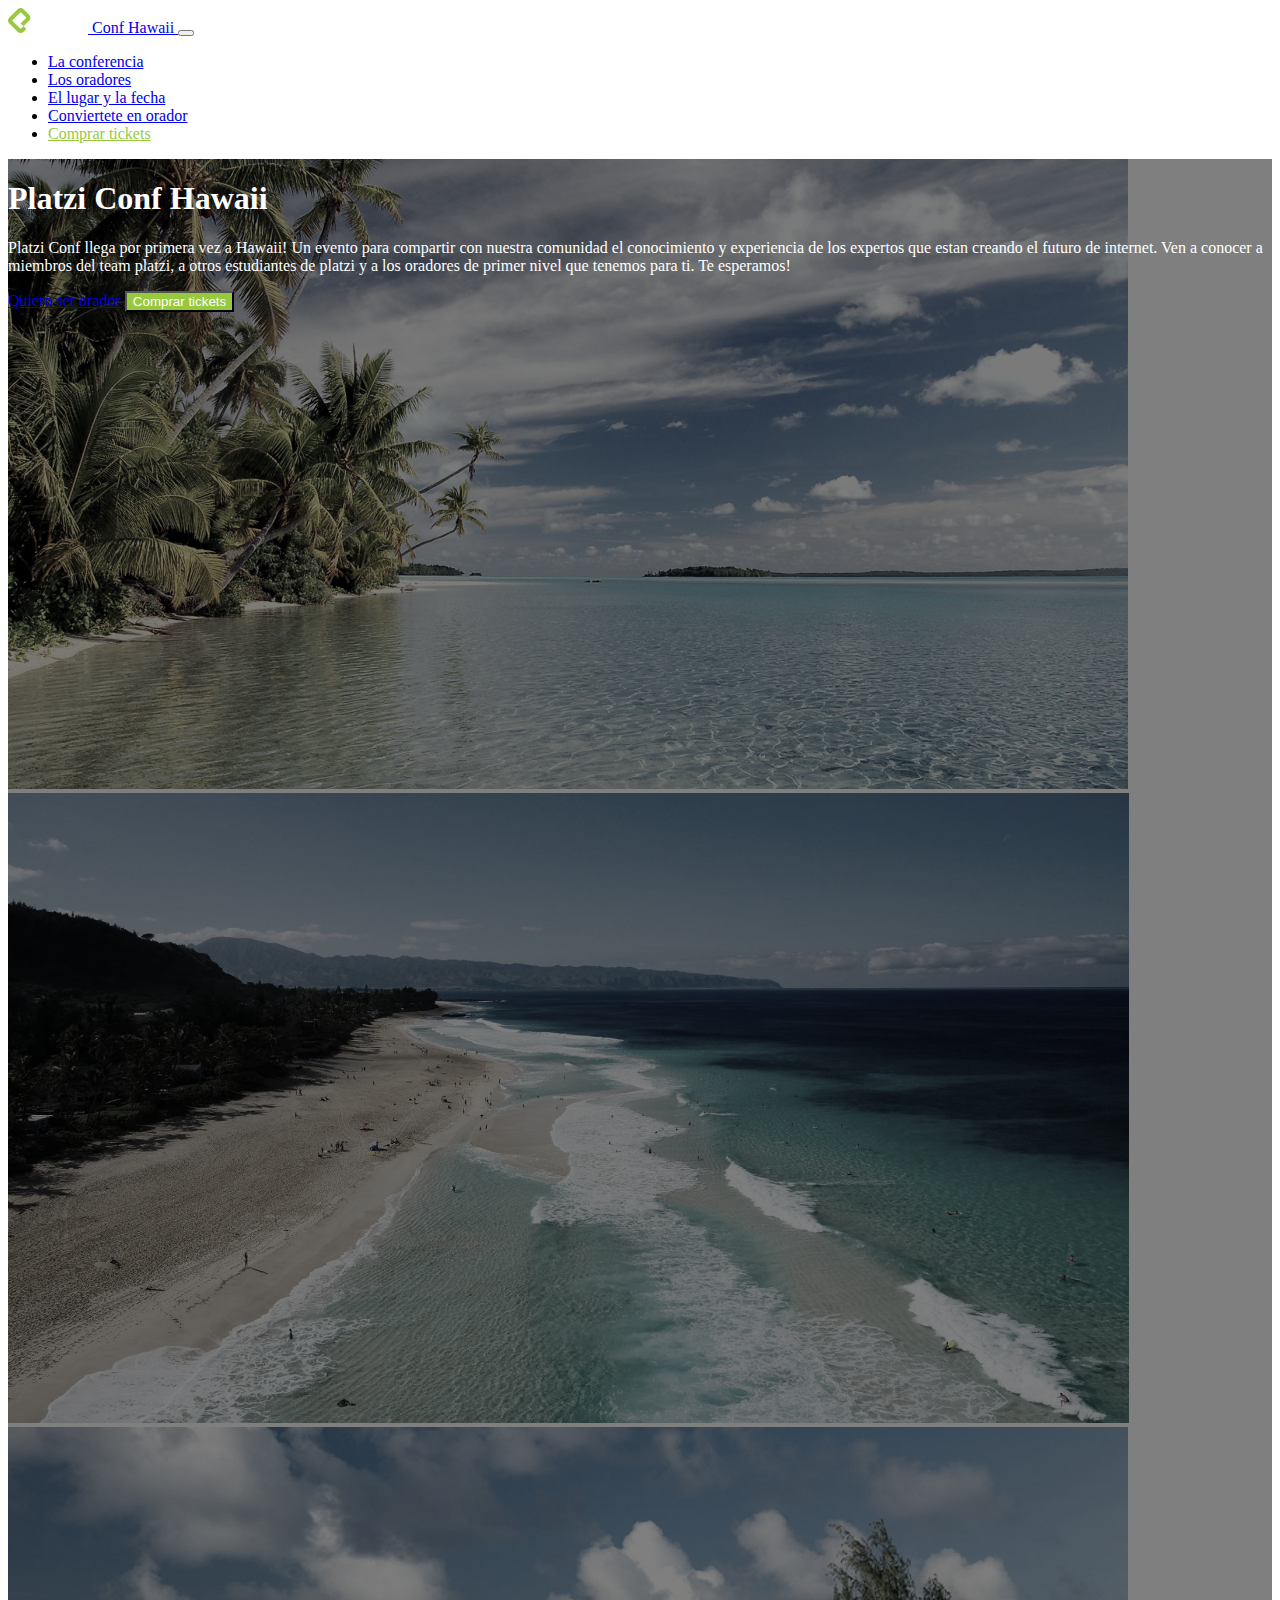
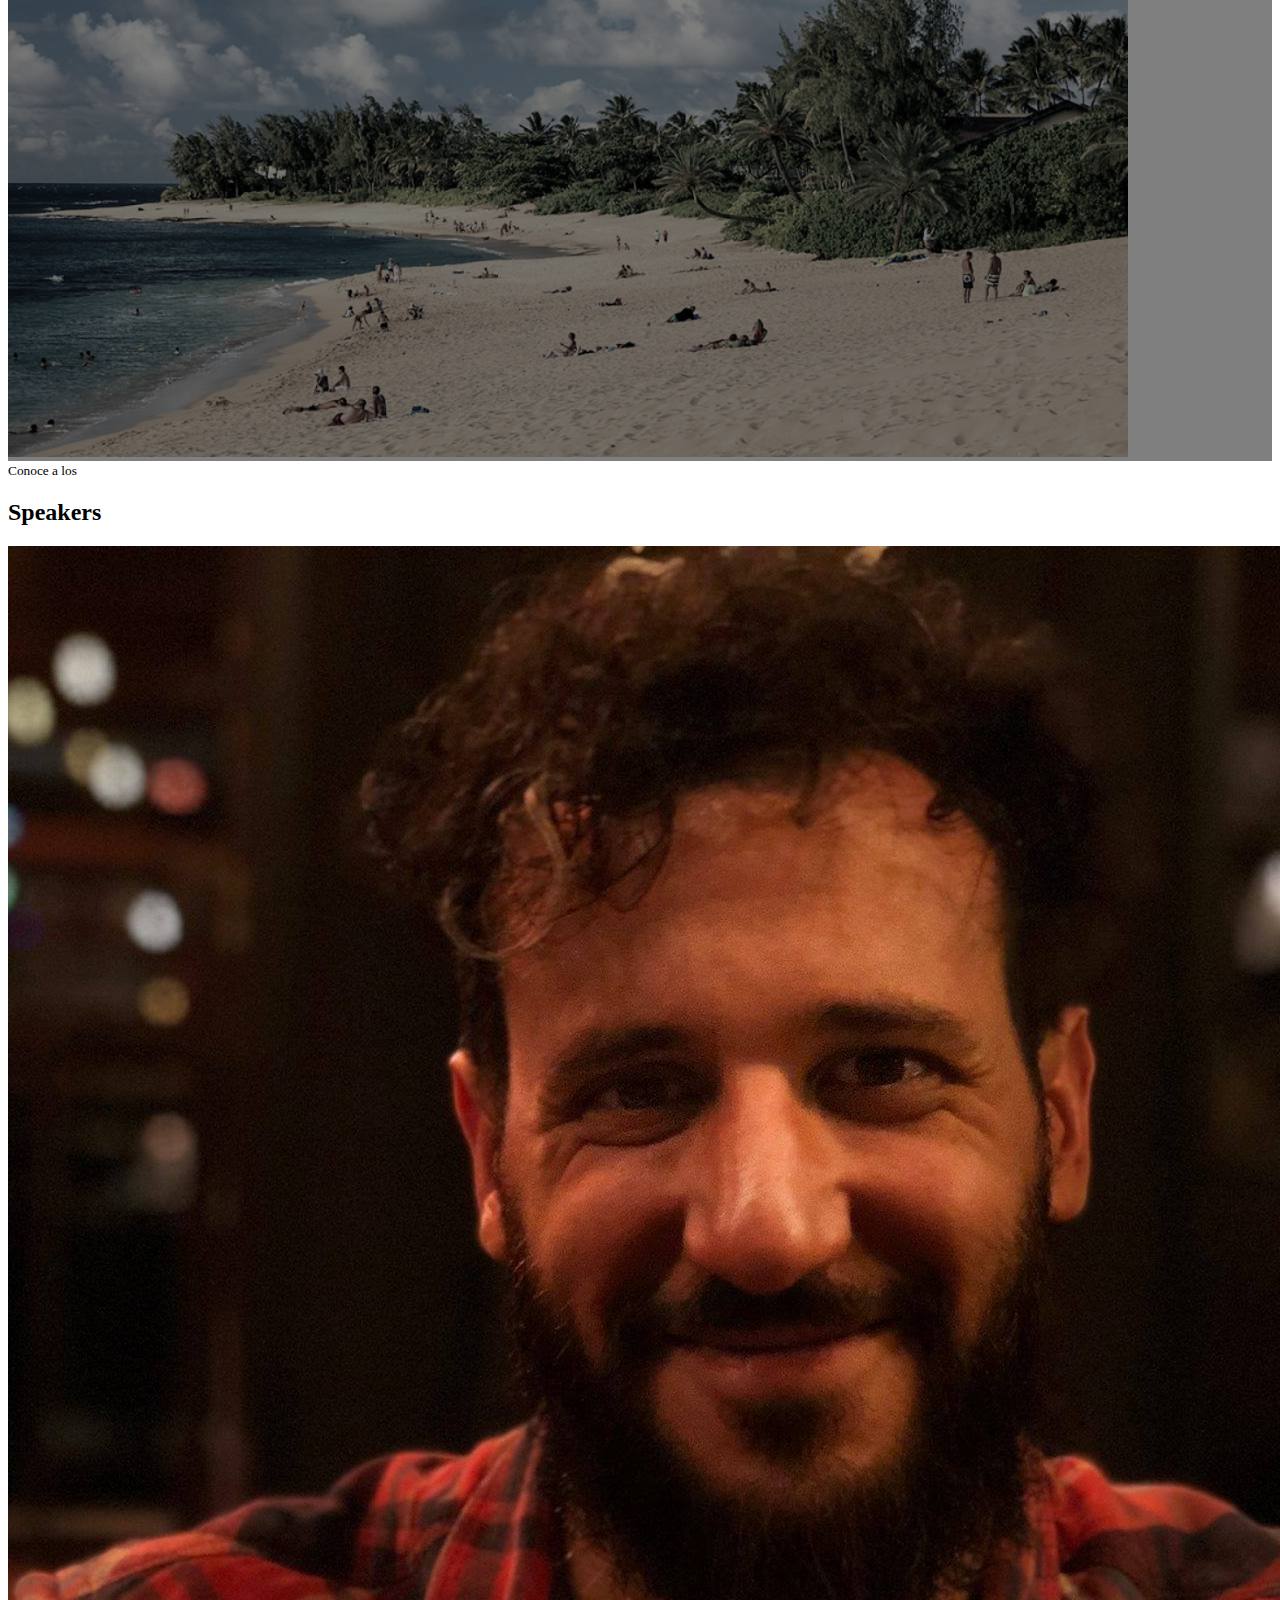
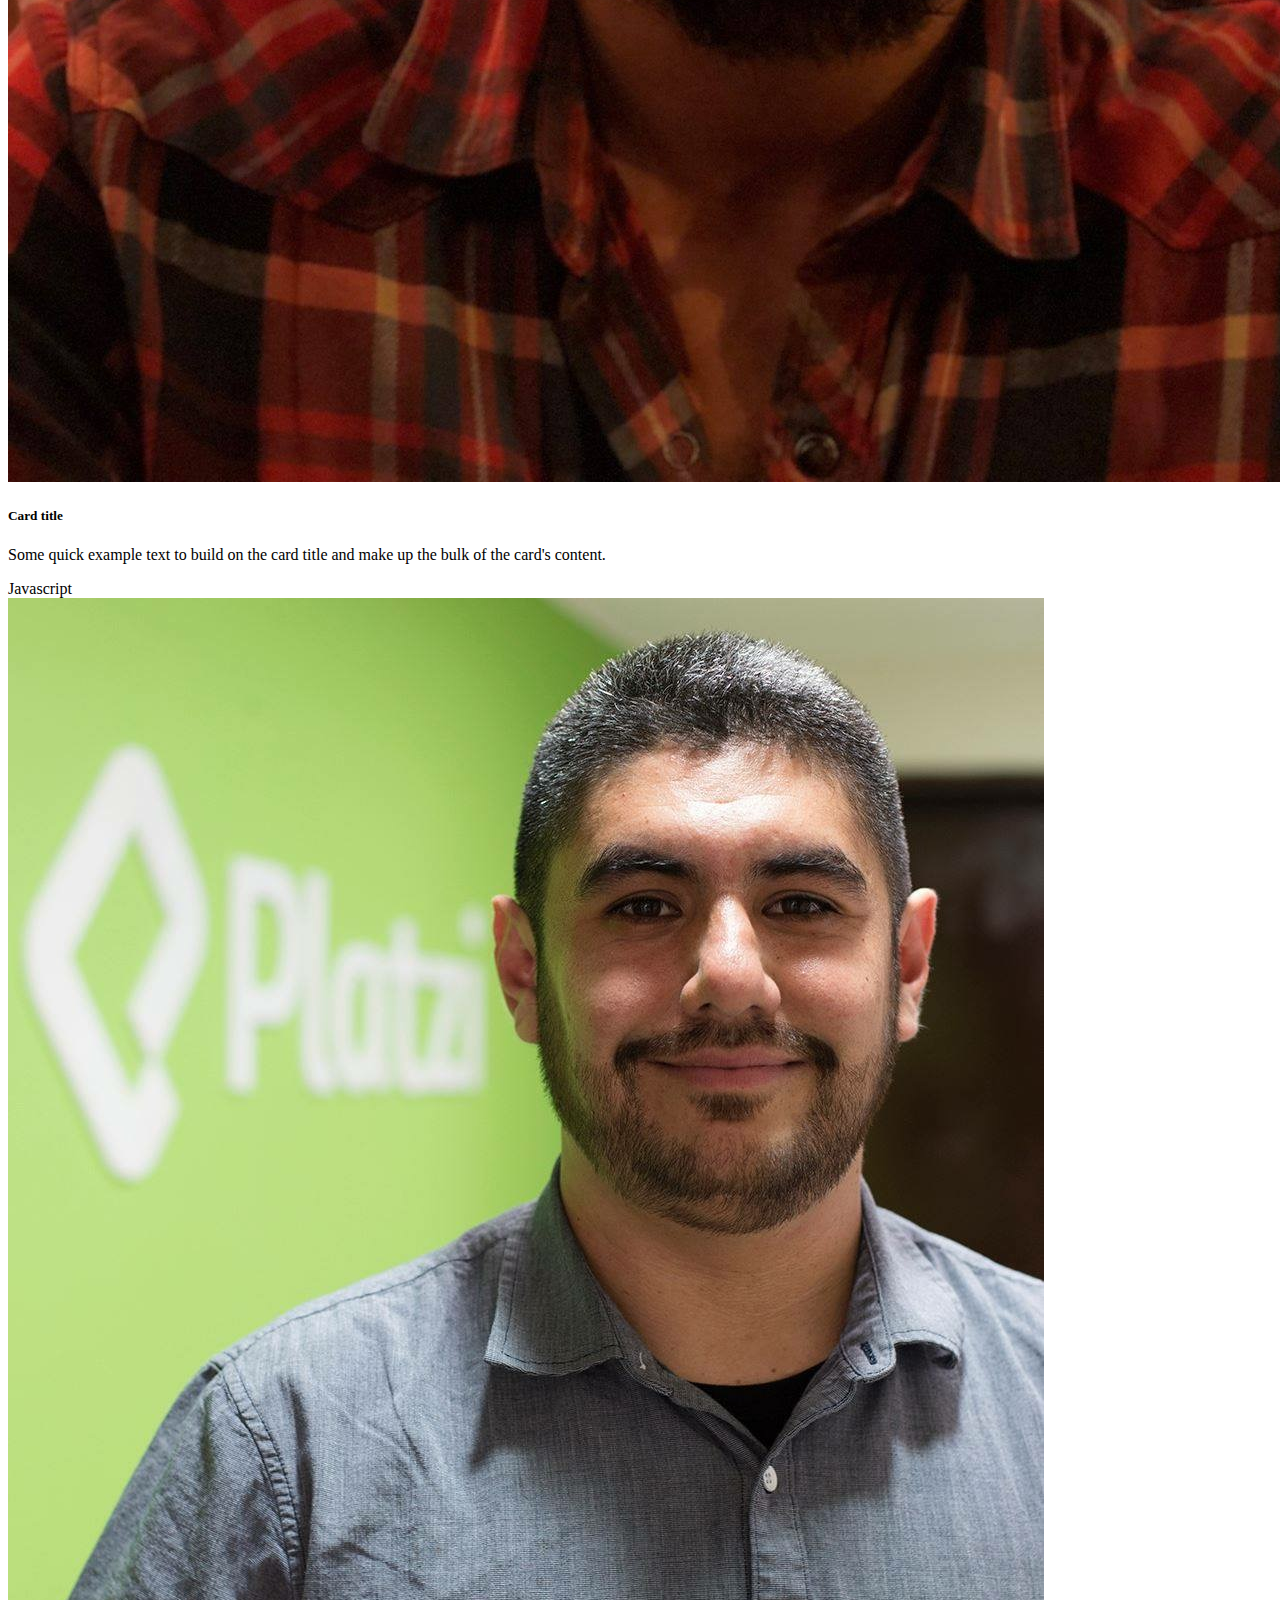
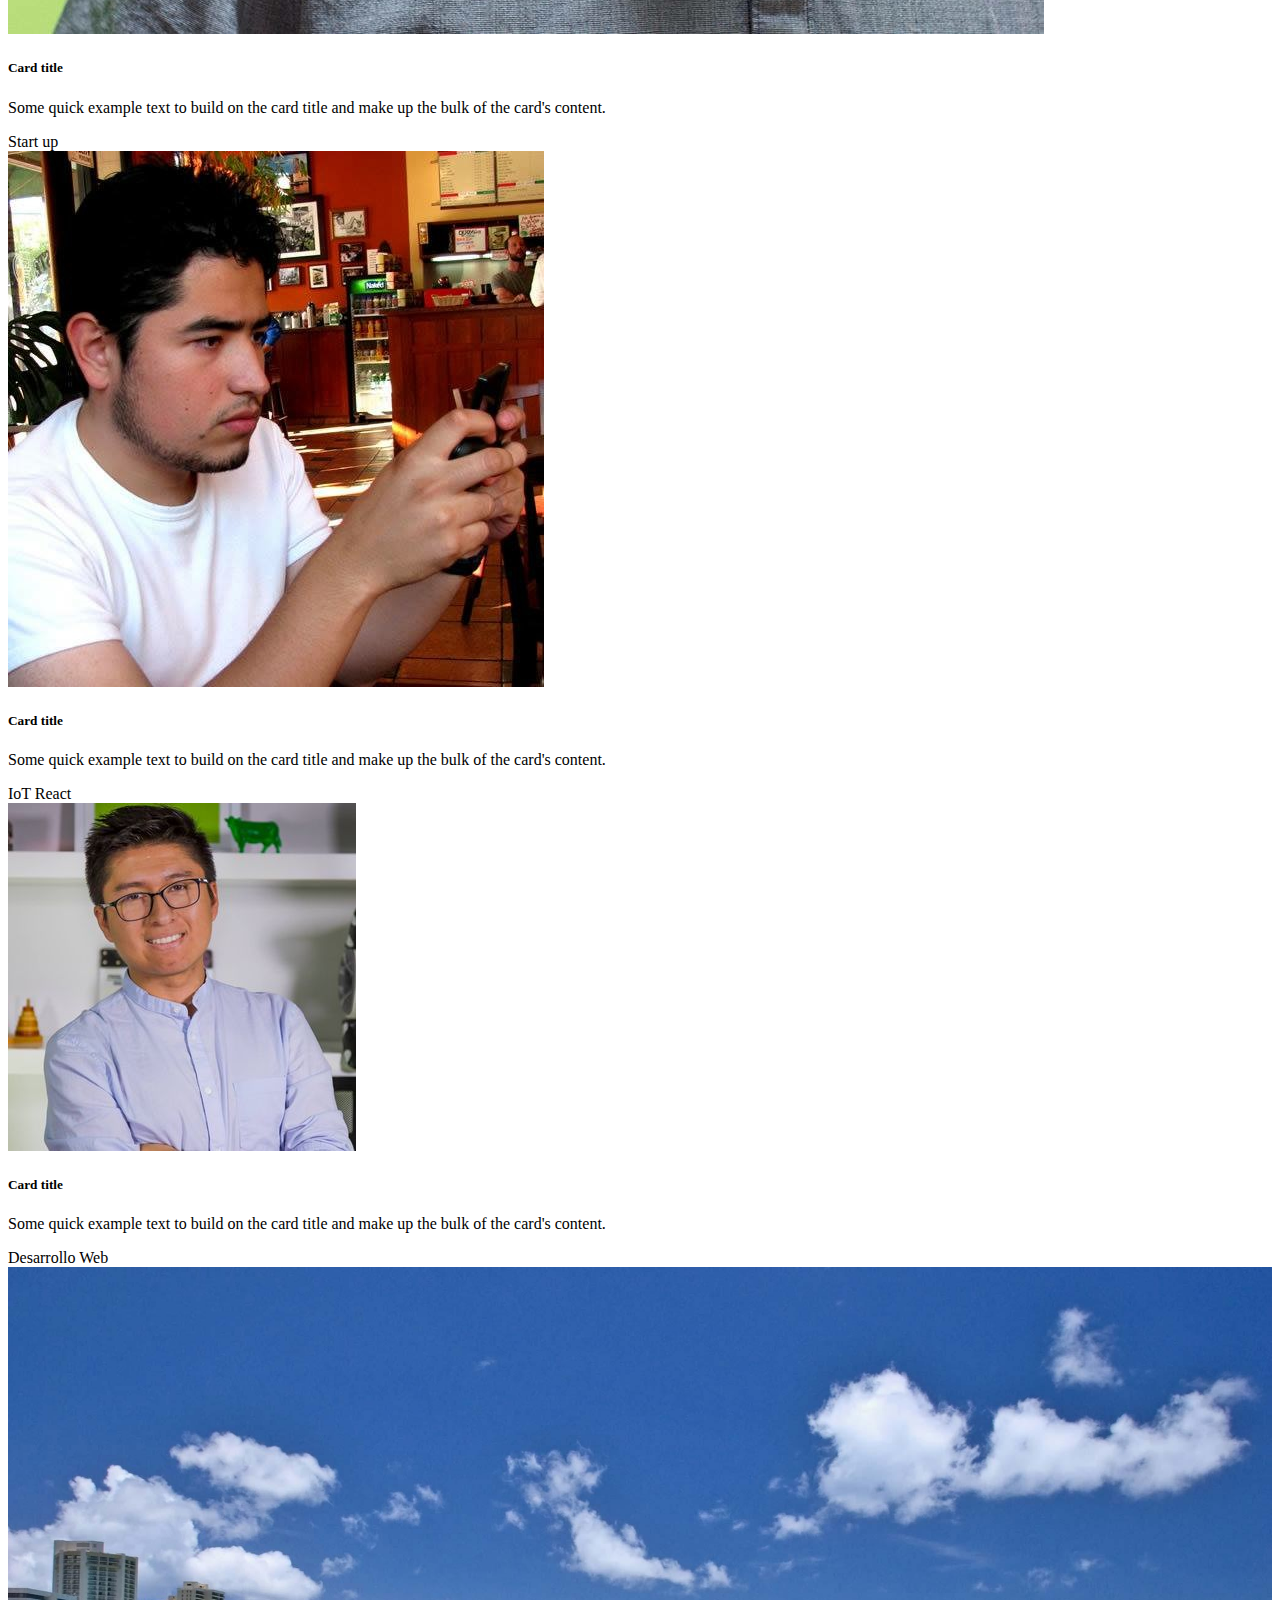
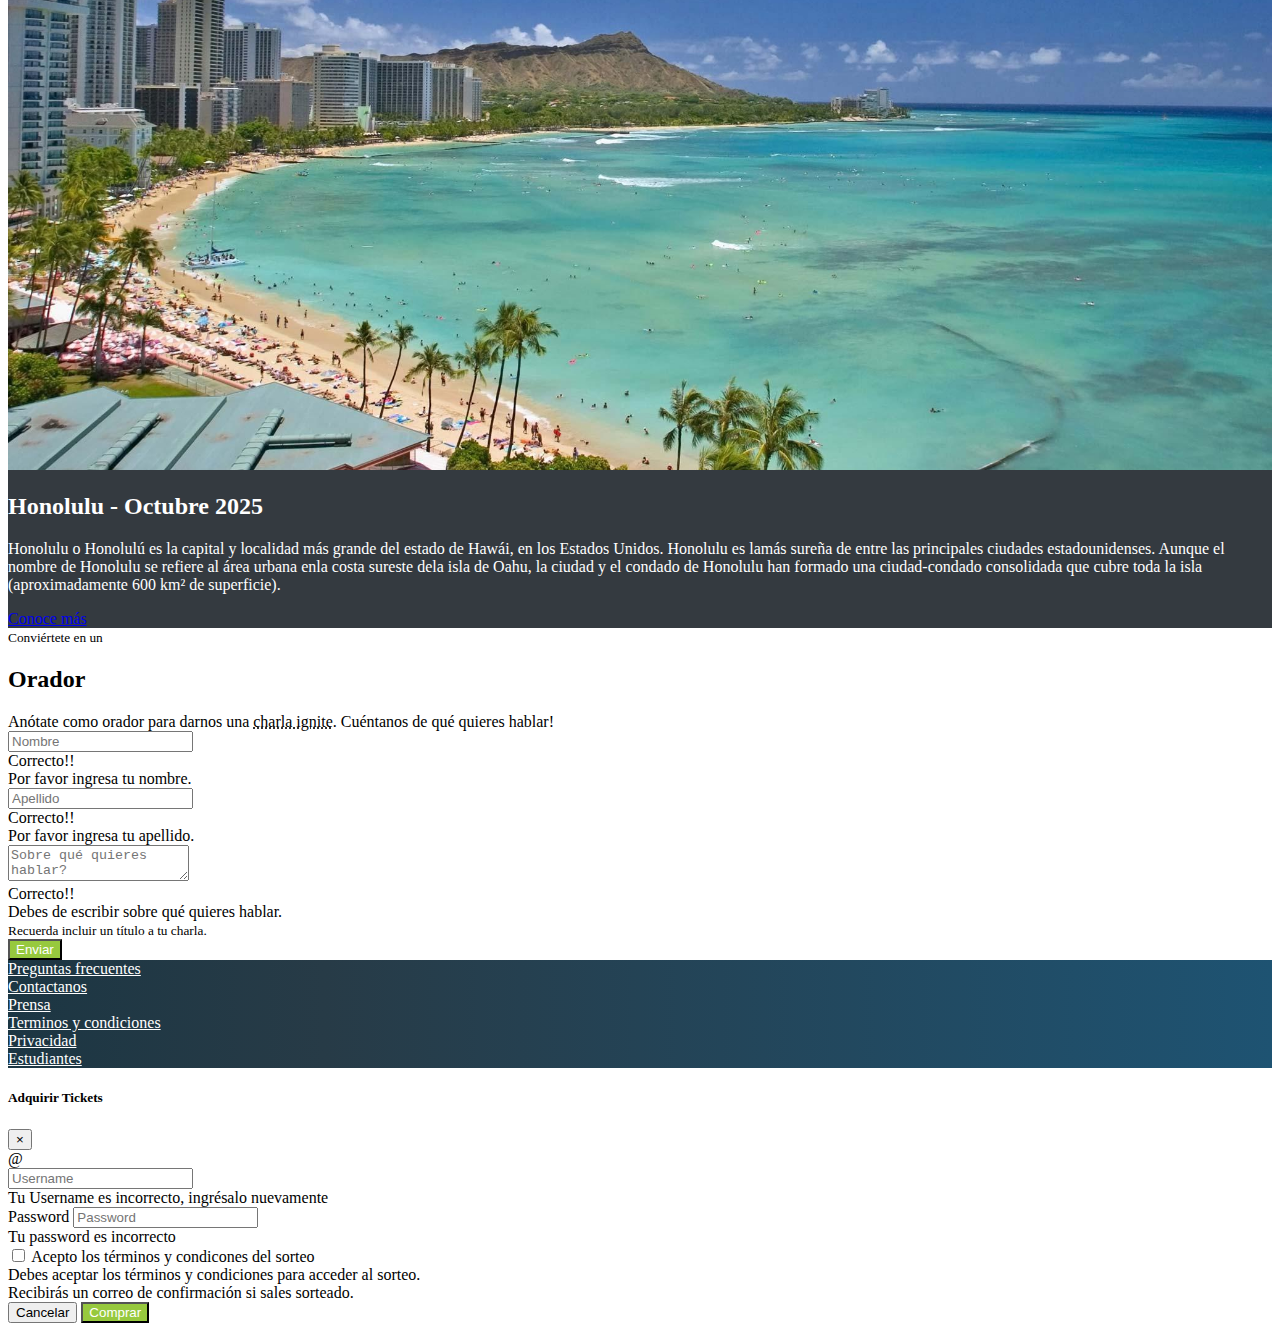
<file: index.html>
<!doctype html>
<html lang="en">
  <head>
    <!-- Required meta tags -->
    <meta charset="utf-8">
    <meta name="viewport" content="width=device-width, initial-scale=1, shrink-to-fit=no">

    <!-- Bootstrap CSS -->
    <link rel="stylesheet" href="https://stackpath.bootstrapcdn.com/bootstrap/4.1.3/css/bootstrap.min.css" integrity="sha384-MCw98/SFnGE8fJT3GXwEOngsV7Zt27NXFoaoApmYm81iuXoPkFOJwJ8ERdknLPMO" crossorigin="anonymous">
    <link rel="stylesheet" href="index.css">
    <title>Inicio Conf Hawaii</title>
  </head>
  <body data-spy="scroll" data-target="#navbar" data-offset="57">
    <!-- Header -->
    <nav id="header" class="navbar navbar-expand-lg navbar-dark bg-dark sticky-top">
      <div class="container">
          <a class="navbar-brand" href="#">
              <img src="assets/platzi-logo.png" alt="Platzi logo">
              Conf Hawaii
            </a>
            <button class="navbar-toggler" type="button" data-toggle="collapse" data-target="#navbar" aria-controls="navbar" aria-expanded="false" aria-label="Toggle navigation">
              <span class="navbar-toggler-icon"></span>
            </button>
          
            <div class="collapse navbar-collapse" id="navbar">
              <ul class="navbar-nav ml-auto align-items-center">
                <li class="nav-item">
                  <a class="nav-link" href="#main">La conferencia</a>
                </li>
                <li class="nav-item">
                  <a class="nav-link" href="#speakers">Los oradores</a>
                </li>
                <li class="nav-item">
                    <a class="nav-link" href="#place-time">El lugar y la fecha</a>
                </li>
                <li class="nav-item">
                    <a class="nav-link" href="#conviertete-en-orador">Conviertete en orador</a>
                </li>
                <li class="nav-item">
                    <a class="nav-link text-platzi" href="#modalCompra" data-toggle="modal" data-target="#modalCompra">Comprar tickets</a>
                </li>
              </ul>
            </div>
      </div>
    </nav>
    <!-- Header -->
    <!-- Main -->
    <main id="main">
        <div id="carousel" class="carousel slide carousel-fade" data-ride="carousel" data-pause="false">
            <div class="carousel-inner">
              <div class="carousel-item active">
                <img class="d-block w-100" src="assets/hawaii.jpg" alt="Hawaii 1">
              </div>
              <div class="carousel-item">
                <img class="d-block w-100" src="assets/hawaii2.jpg" alt="Hawaii 2">
              </div>
              <div class="carousel-item">
                <img class="d-block w-100" src="assets/hawaii3.jpeg" alt="Hawaii 3">
              </div>
              <div class="overlay">
                  <div class="container">
                    <div class="row align-items-center">
                      <div class="col-md-6 offset-md-6 text-center text-md-right">
                        <h1>Platzi Conf Hawaii</h1>
                        <p class="d-none d-md-block">Platzi Conf llega por primera vez a Hawaii! Un evento para
                          compartir con nuestra comunidad el conocimiento y experiencia
                          de los expertos que estan creando el futuro de internet.
                          Ven a conocer a miembros del team platzi, a otros estudiantes de platzi y a los oradores de primer nivel
                          que tenemos para ti. Te esperamos!
                        </p>
                        <a href="#" class="btn btn-outline-light"> Quiero ser orador</a>
                        <button type="button" class="btn btn-platzi" href="#modalCompra" data-toggle="modal" data-target="#modalCompra">Comprar tickets</button>
                      </div>
                    </div>
                  </div>
                </div>
            </div>
          </div>
    </main>
    <!-- Main -->
    <!-- Cards Speakers -->
    <section id="speakers" class="mt-4">
      <div class="container">
        <div class="row">
          <div class="col text-center text-uppercase">
            <small>Conoce a los</small>
            <h2>Speakers</h2>
          </div>
        </div>
          <div class="row">
            <div class="col-10 offset-1 col-sm-6 offset-sm-0 col-lg-3 mb-4">
              <div class="card">
                <img class="card-img-top" src="assets/sacha.jpg" alt="Foto sacha">
                <div class="card-body">
                  <h5 class="card-title">Card title</h5>
                  <p class="card-text">Some quick example text to build on the card title and make up the bulk of the card's content.</p>
                  <span class="badge badge-warning">Javascript</span>
                </div>
              </div>
            </div>
            <div class="col-10 offset-1 col-sm-6 offset-sm-0 col-lg-3 mb-4">
              <div class="card">
                <img class="card-img-top" src="assets/cvander.jpeg" alt="Foto sacha">
                <div class="card-body">
                  <h5 class="card-title">Card title</h5>
                  <p class="card-text">Some quick example text to build on the card title and make up the bulk of the card's content.</p>
                  <span class="badge badge-primary">Start up</span>
                </div>
              </div>
            </div>
            <div class="col-10 offset-1 col-sm-6 offset-sm-0 col-lg-3 mb-4">
              <div class="card">
                <img class="card-img-top" src="assets/freddy.jpeg" alt="Foto sacha">
                <div class="card-body">
                  <h5 class="card-title">Card title</h5>
                  <p class="card-text">Some quick example text to build on the card title and make up the bulk of the card's content.</p>
                  <span class="badge badge-success">IoT</span>
                  <span class="badge badge-info">React</span>
                </div>
              </div>
            </div>
            <div class="col-10 offset-1 col-sm-6 offset-sm-0 col-lg-3 mb-4">
              <div class="card">
                <img class="card-img-top" src="assets/leonidas2.jpeg" alt="Foto sacha">
                <div class="card-body">
                  <h5 class="card-title">Card title</h5>
                  <p class="card-text">Some quick example text to build on the card title and make up the bulk of the card's content.</p>
                  <span class="badge badge-danger">Desarrollo Web</span>
                </div>
              </div>
            </div>
          </div>
      </div>
    </section>
    <!-- Cards Speakers -->
    <!-- Lugar y fecha -->
    <section id="place-time">
      <div class="container-fluid">
        <div class="row">
          <div class="col-12 col-lg-6 pl-0 pr-0">
            <img src="assets/honolulu.jpg" alt="Honolulu">
          </div>
          <div class="col-12 col-lg-6 pt-2 pb-2 align-self-center">
              <h2>Honolulu - Octubre 2025</h2>
              <p>Honolulu o Honolulú es la capital y localidad más grande del
                estado de Hawái, en los Estados Unidos. Honolulu es lamás sureña de entre las principales ciudades estadounidenses. 
                Aunque el nombre de Honolulu se refiere al área urbana enla costa sureste dela isla de Oahu, 
                la ciudad y el condado de Honolulu han formado una ciudad-condado consolidada que cubre toda la isla (aproximadamente 600 km² de superficie).
              </p>
              <a href="https://es.wikipedia.org/wiki/Honolulu" class="btn btn-outline-light" target="_blank">Conoce más</a>
          </div>
        </div>
      </div>
    </section>
    <!-- Lugar y fecha -->
    <!-- Conviertete en orador -->
    <section id="conviertete-en-orador" class="pt-4 pb-4">
        <div class="container">
          <div class="row">
            <div class="col text-uppercase text-center">
              <small>Conviértete en un</small>
              <h2>Orador</h2>
            </div>
          </div>
          <div class"row">
            <div class="col text-center">
              Anótate como orador para darnos una <abbr data-toggle="tooltip" title="Charlas de 5 minutos">charla ignite</abbr>.
              Cuéntanos de qué quieres hablar!
            </div>
          </div>
          <div class="row">
            <div class="col col-md-8 offset-md-2 col-lg-8 offset-lg-2 pt-2">
              <form class="needs-validation" novalidate>
                <div class="form-row">
                  <div class="form-group col-12 col-md-6">
                    <input type="text"class="form-control" placeholder="Nombre" required>
                    <div class="valid-feedback">
                      Correcto!!
                    </div>
                    <div class="invalid-feedback">
                      Por favor ingresa tu nombre.
                    </div>
                  </div>
                  <div class="form-group col-12 col-md-6">
                    <input type="text"class="form-control" placeholder="Apellido" required>
                    <div class="valid-feedback">
                      Correcto!!
                    </div>
                    <div class="invalid-feedback">
                      Por favor ingresa tu apellido.
                    </div>
                  </div>
                </div>
                <div class="form-row">
                  <div class="form-group col">
                    <textarea class="form-control form-control-lg" placeholder="Sobre qué quieres hablar?" required></textarea>
                    <div class="valid-feedback">
                      Correcto!!
                    </div>
                    <div class="invalid-feedback">
                      Debes de escribir sobre qué quieres hablar.
                    </div>
                    <small class="form-text text-muted">
                      Recuerda incluir un título a tu charla.
                    </small>
                  </div>
                </div>
                <div class="form-row">
                  <div class="col">
                    <button type="submit"class="btn btn-platzi btn-block">Enviar</button>
                  </div>
                </div>
              </form>
            </div>
          </div>
        </div>
      </section>
    <!-- Conviertete en orador -->
    <!-- Footer -->
    <footer id="footer" class="p-1">
      <div class="container">
        <div class="row text-center">
          <div class="col-12 col-sm-6 col-md-4 col-lg p-1">
            <a href="#">Preguntas frecuentes</a>
          </div>
          <div class="col-12 col-sm-6 col-md-4 col-lg p-1">
            <a href="#">Contactanos</a>
          </div>
          <div class="col-12 col-sm-6 col-md-4 col-lg p-1">
            <a href="#">Prensa</a>
          </div>
          <div class="col-12 col-sm-6 col-md-4 col-lg p-1">
            <a href="#">Terminos y condiciones</a>
          </div>
          <div class="col-12 col-sm-6 col-md-4 col-lg p-1">
            <a href="#">Privacidad</a>
          </div>
          <div class="col-12 col-sm-6 col-md-4 col-lg p-1">
            <a href="#">Estudiantes</a>
          </div>
        </div>
      </div>
    </footer>
    <!-- Footer -->

    <!-- Modal -->
    <!-- Button trigger modal -->
      <!-- Modal -->
      <div class="modal fade" id="modalCompra" tabindex="-1" role="dialog" aria-labelledby="modalCompraTitle" aria-hidden="true">
        <div class="modal-dialog modal-dialog-centered" role="document">
          <div class="modal-content">
            <div class="modal-header">
              <h5 class="modal-title" id="modalCompraTitle">Adquirir Tickets</h5>
              <button type="button" class="close" data-dismiss="modal" aria-label="Close">
                <span aria-hidden="true">&times;</span>
              </button>
            </div>
            <div class="modal-body">
            <form class="was-validated">
              <div class="form-row">
                  <div class="col form-group">
                    <div class="input-group mb-3">
                      <div class="input-group-prepend">
                        <span class="input-group-text"id="basic-addon1">@</span>
                      </div>
                      <input type="text"class="form-control" placeholder="Username" aria-label="Username" aria-describedby="basic-addon1">
                      <div class="invalid-feedback">
                        Tu Username es incorrecto, ingrésalo nuevamente
                      </div>
                    </div>
                  </div>
              </div>
              <div class="form-row">
                  <div class="col form-group">
                    <label class="text-platzi-modal"for="inputPassword5">Password</label>
                    <input type="password"id="inputPassword5"class="form-control" aria-describedby="passwordHelpBlock" placeholder="Password">
                    <div class="invalid-feedback">
                      Tu password es incorrecto
                    </div>
                  </div>
              </div>
              <div class="form-row">
                <div class="col form-group">
                  <div class="form-check">
                    <div class="custom-control custom-checkbox mb-3">
                      <input type="checkbox"class="custom-control-input"id="customControlValidation1" required>
                      <label class="custom-control-label"for="customControlValidation1">Acepto los términos y condicones del sorteo</label>
                      <div class="invalid-feedback">  Debes aceptar los términos y condiciones para acceder al sorteo.</div>
                    </div>
                  </div>
                </div>
              </div>
            </form>
              <div class="alert alert-success" role="alert">
                  Recibirás un correo de confirmación si sales sorteado.
              </div>
            </div>
            <div class="modal-footer">
              <button type="button" class="btn btn-secondary" data-dismiss="modal">Cancelar</button>
              <button type="button" class="btn btn-platzi">Comprar</button>
            </div>
          </div>
        </div>
      </div>
    <!-- Modal -->
    <!-- Optional JavaScript -->
    <!-- jQuery first, then Popper.js, then Bootstrap JS -->
    <script src="https://code.jquery.com/jquery-3.3.1.slim.min.js" integrity="sha384-q8i/X+965DzO0rT7abK41JStQIAqVgRVzpbzo5smXKp4YfRvH+8abtTE1Pi6jizo" crossorigin="anonymous"></script>
    <script src="https://cdnjs.cloudflare.com/ajax/libs/popper.js/1.14.3/umd/popper.min.js" integrity="sha384-ZMP7rVo3mIykV+2+9J3UJ46jBk0WLaUAdn689aCwoqbBJiSnjAK/l8WvCWPIPm49" crossorigin="anonymous"></script>
    <script src="https://stackpath.bootstrapcdn.com/bootstrap/4.1.3/js/bootstrap.min.js" integrity="sha384-ChfqqxuZUCnJSK3+MXmPNIyE6ZbWh2IMqE241rYiqJxyMiZ6OW/JmZQ5stwEULTy" crossorigin="anonymous"></script>
    <script src="js/index.js"></script>
  </body>
</html>
</file>
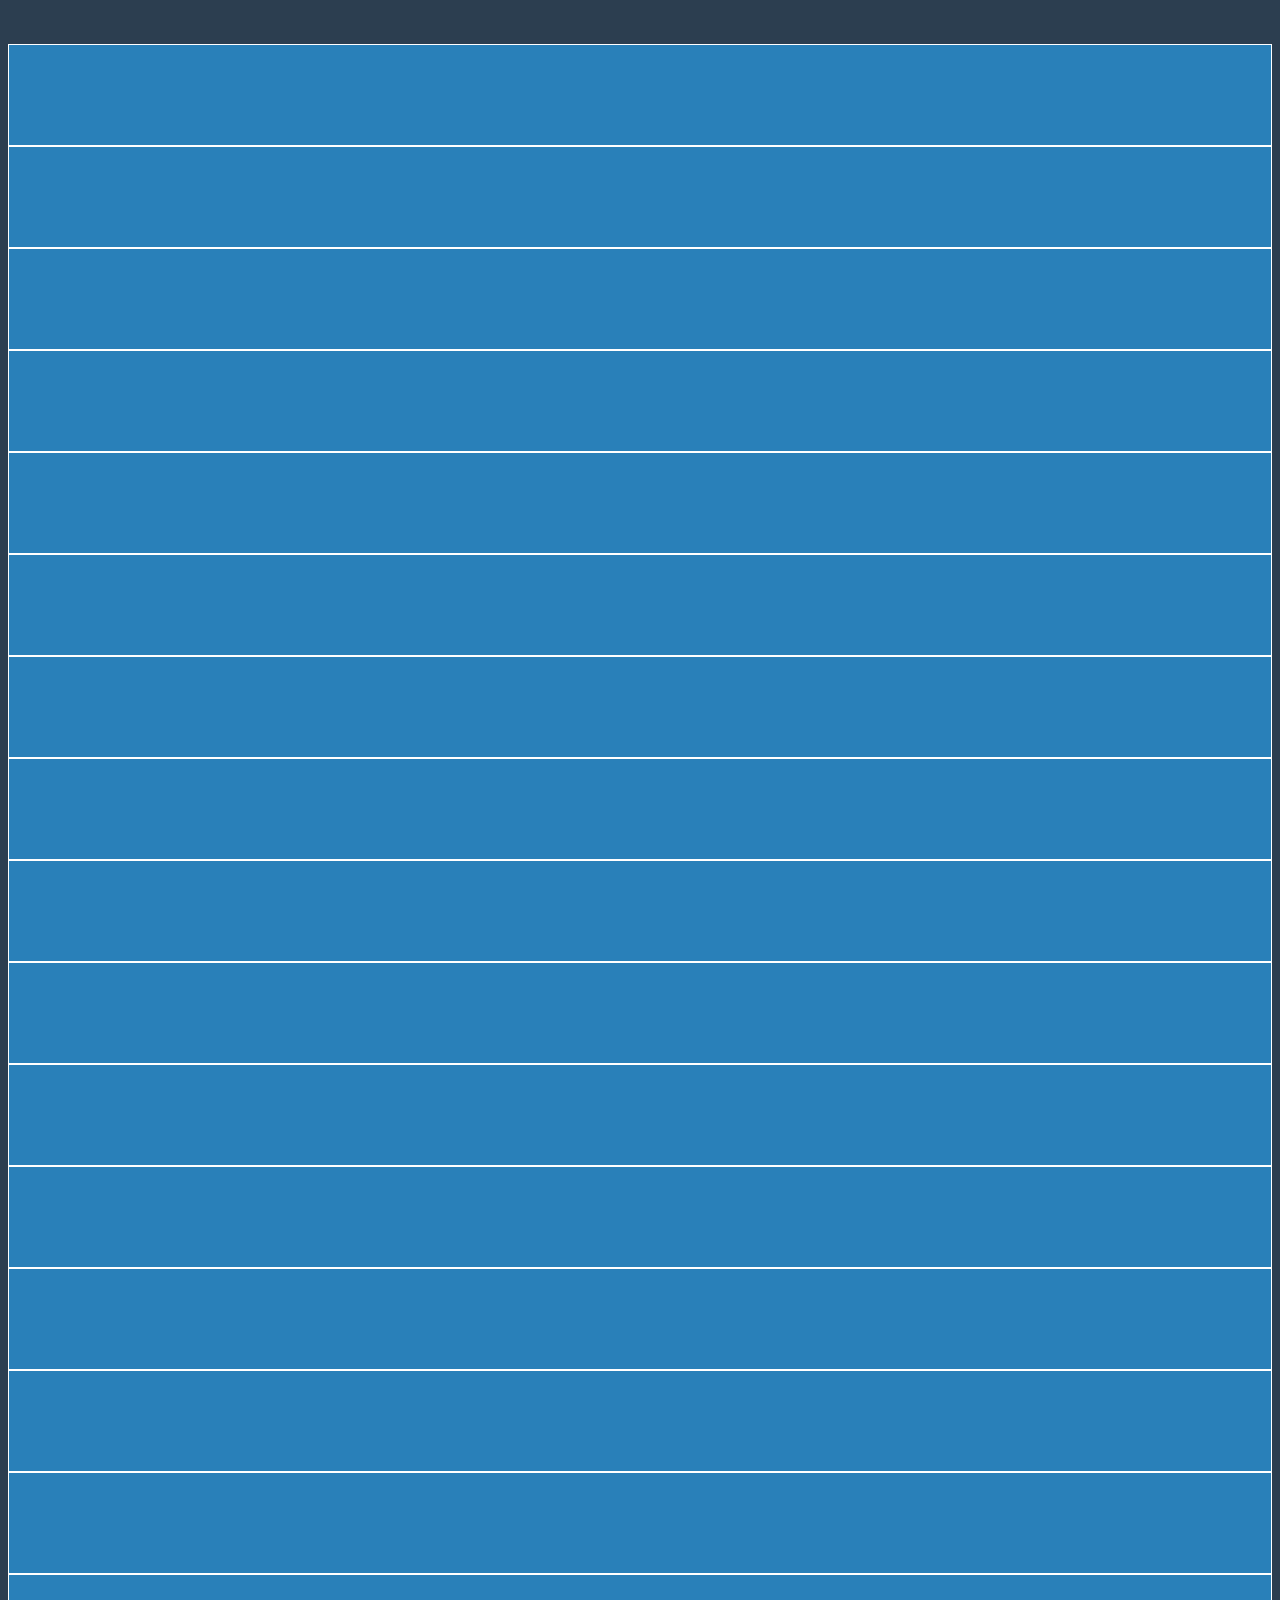
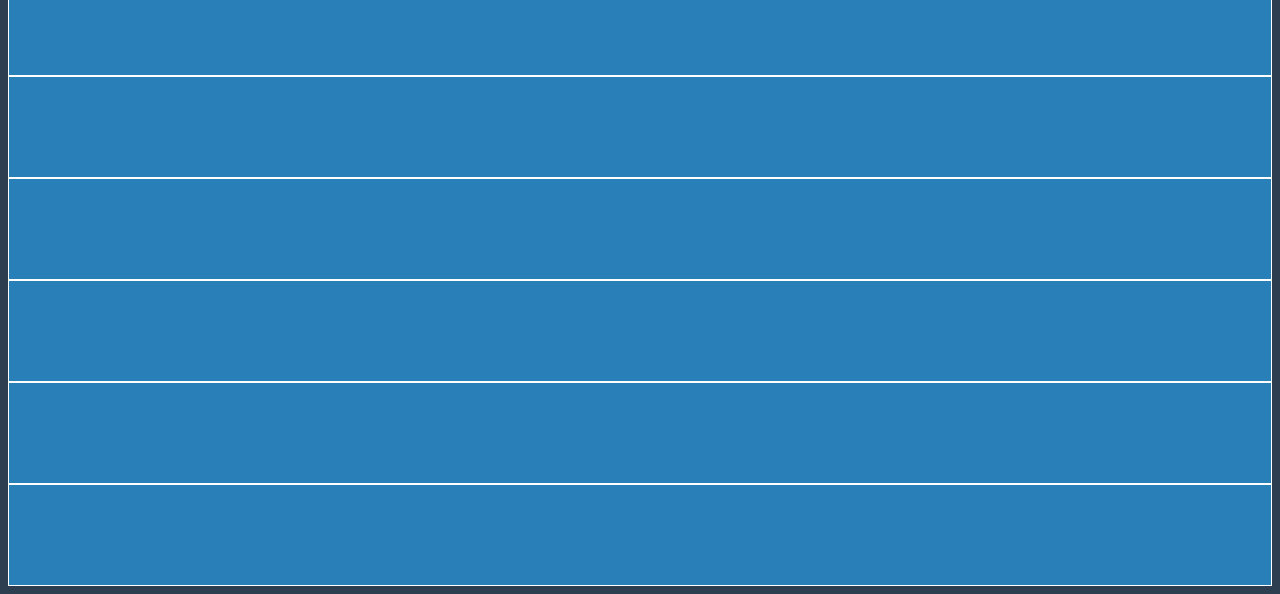
<file: reto-1.html>
<!doctype html>
<html lang="en">
  <head>
    <!-- Required meta tags -->
    <meta charset="utf-8">
    <meta name="viewport" content="width=device-width, initial-scale=1, shrink-to-fit=no">

    <!-- Bootstrap CSS -->
    <link rel="stylesheet" href="https://stackpath.bootstrapcdn.com/bootstrap/4.1.3/css/bootstrap.min.css" integrity="sha384-MCw98/SFnGE8fJT3GXwEOngsV7Zt27NXFoaoApmYm81iuXoPkFOJwJ8ERdknLPMO" crossorigin="anonymous">

    <title>Hello, world!</title>
    <style>
      body{
        background-color: #2c3e50;
      }
      .row{

      }
      .col{
        background-color: #2980b9;
        border: 1px solid #ffffff;
        color: #ecf0f1;
        height: 100px;
      }
    </style>
  </head>
  <body>
    <br><br>
    <div class="container">
      <div class="row">
        <div class="col">
        </div>
        <div class="col">
        </div>
        <div class="col">
        </div>
      </div>
      <div class="row">
        <div class="col">
        </div>
        <div class="col">
        </div>
        <div class="col">
        </div>
        <div class="col">
        </div>
        <div class="col">
        </div>
        <div class="col">
        </div>
        <div class="col">
        </div>
        <div class="col">
        </div>
        <div class="col">
        </div>
        <div class="col">
        </div>
      </div>
      <div class="row">
        <div class="col">
        </div>
        <div class="col">
        </div>
      </div>
      <div class="row">
        <div class="col">
        </div>
        <div class="col">
        </div>
        <div class="col">
        </div>
        <div class="col">
        </div>
        <div class="col">
        </div>
      </div>
      <div class="row">
        <div class="col">
        </div>
      </div>
    </div>

    <!-- Optional JavaScript -->
    <!-- jQuery first, then Popper.js, then Bootstrap JS -->
    <script src="https://code.jquery.com/jquery-3.3.1.slim.min.js" integrity="sha384-q8i/X+965DzO0rT7abK41JStQIAqVgRVzpbzo5smXKp4YfRvH+8abtTE1Pi6jizo" crossorigin="anonymous"></script>
    <script src="https://cdnjs.cloudflare.com/ajax/libs/popper.js/1.14.3/umd/popper.min.js" integrity="sha384-ZMP7rVo3mIykV+2+9J3UJ46jBk0WLaUAdn689aCwoqbBJiSnjAK/l8WvCWPIPm49" crossorigin="anonymous"></script>
    <script src="https://stackpath.bootstrapcdn.com/bootstrap/4.1.3/js/bootstrap.min.js" integrity="sha384-ChfqqxuZUCnJSK3+MXmPNIyE6ZbWh2IMqE241rYiqJxyMiZ6OW/JmZQ5stwEULTy" crossorigin="anonymous"></script>
  </body>
</html>
</file>
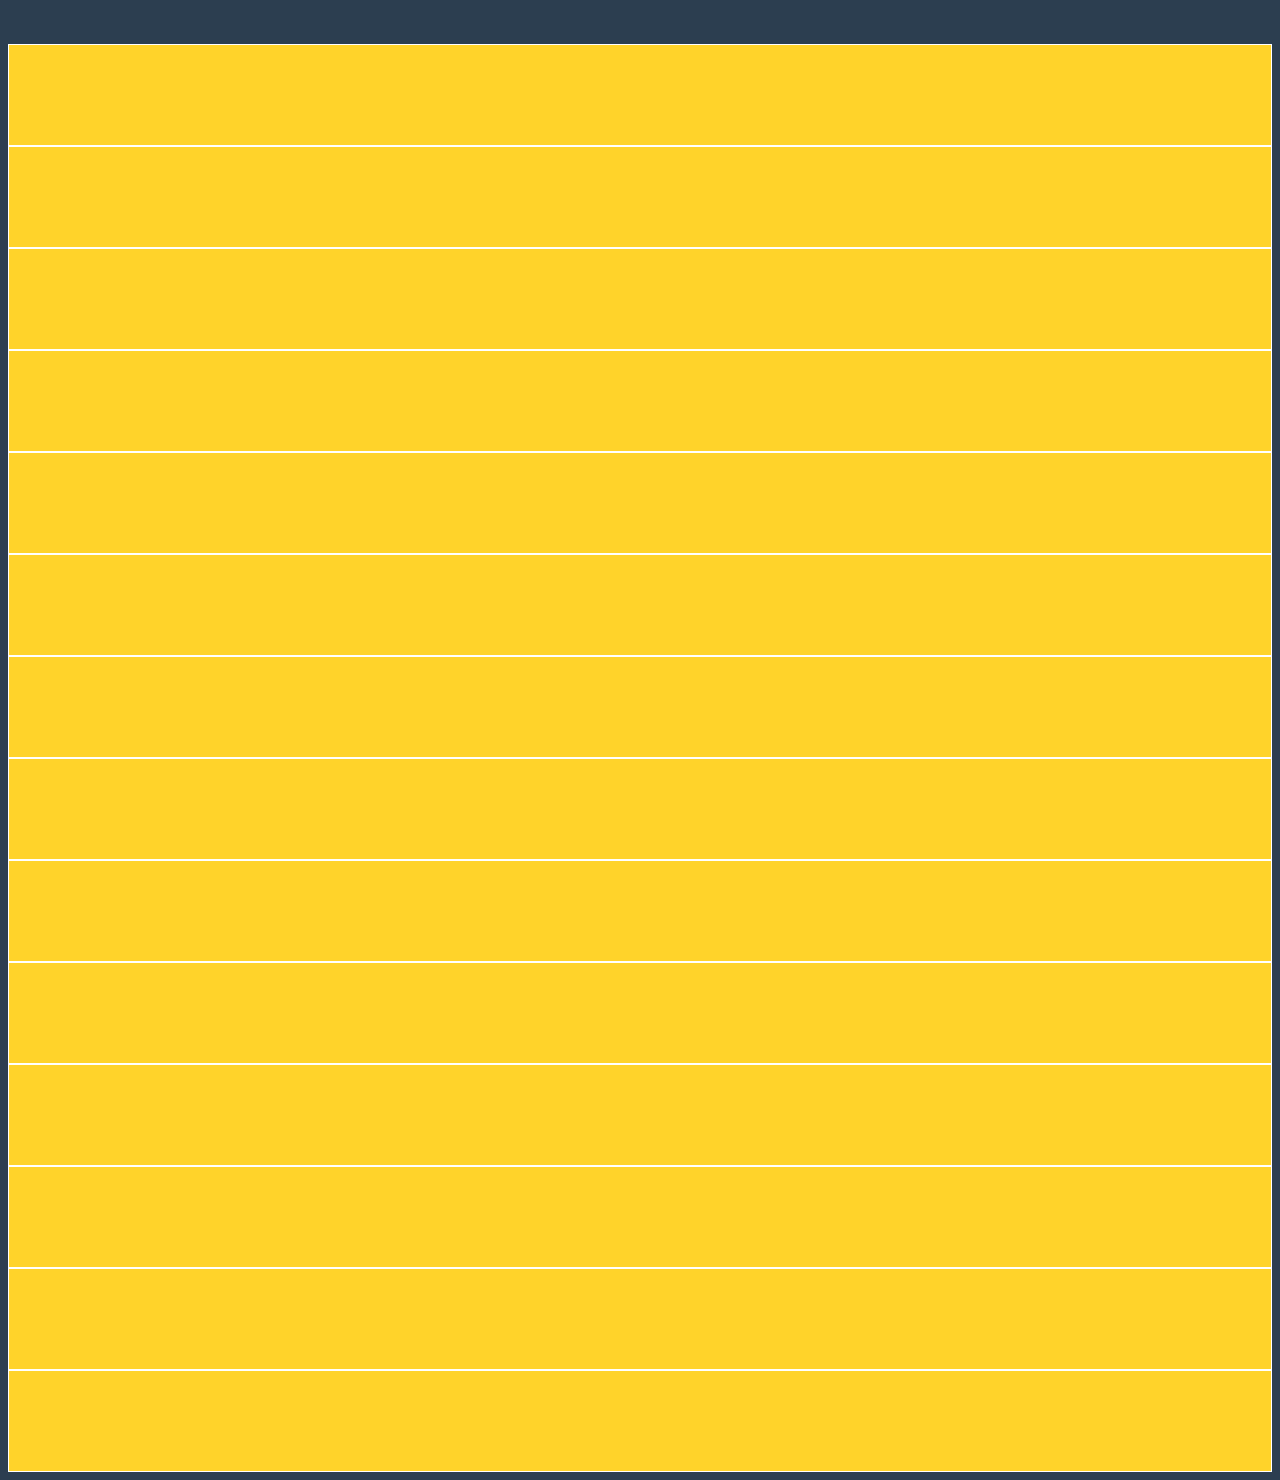
<file: reto-2.html>
<!doctype html>
<html lang="en">
  <head>
    <!-- Required meta tags -->
    <meta charset="utf-8">
    <meta name="viewport" content="width=device-width, initial-scale=1, shrink-to-fit=no">

    <!-- Bootstrap CSS -->
    <link rel="stylesheet" href="https://stackpath.bootstrapcdn.com/bootstrap/4.1.3/css/bootstrap.min.css" integrity="sha384-MCw98/SFnGE8fJT3GXwEOngsV7Zt27NXFoaoApmYm81iuXoPkFOJwJ8ERdknLPMO" crossorigin="anonymous">

    <title>Hello, world!</title>
    <style>
      body{
        background-color: #2c3e50;
      }
      .row div{
        background-color: #ffd32a;
        border: 1px solid #ffffff;
        color: #ecf0f1;
        height: 100px;
      }
    </style>
  </head>
  <body>
    <br><br>
    <div class="container">
      <div class="row">
        <div class="col-6 col-sm">
        </div>
        <div class="col-6 col-sm">
        </div>
        <div class="col-6 col-sm">
        </div>
        <div class="col-6 col-sm">
        </div>
      </div>
      <div class="row">
        <div class="col-12 col-sm-6 col-lg">
        </div>
        <div class="col-12 col-sm-6 col-lg">
        </div>
        <div class="col-12 col-sm-6 col-lg">
        </div>
        <div class="col-12 col-sm-6 col-lg">
        </div>
        <div class="col-12 col-sm-6 col-lg">
        </div>
        <div class="col-12 col-sm-6 col-lg">
        </div>
        <div class="col-12 col-sm-6 col-lg">
        </div>
        <div class="col-12 col-sm-6 col-lg">
        </div>
        <div class="col-12 col-sm-6 col-lg">
        </div>
        <div class="col-12 col-sm-6 col-lg">
        </div>
      </div>
    </div>

    <!-- Optional JavaScript -->
    <!-- jQuery first, then Popper.js, then Bootstrap JS -->
    <script src="https://code.jquery.com/jquery-3.3.1.slim.min.js" integrity="sha384-q8i/X+965DzO0rT7abK41JStQIAqVgRVzpbzo5smXKp4YfRvH+8abtTE1Pi6jizo" crossorigin="anonymous"></script>
    <script src="https://cdnjs.cloudflare.com/ajax/libs/popper.js/1.14.3/umd/popper.min.js" integrity="sha384-ZMP7rVo3mIykV+2+9J3UJ46jBk0WLaUAdn689aCwoqbBJiSnjAK/l8WvCWPIPm49" crossorigin="anonymous"></script>
    <script src="https://stackpath.bootstrapcdn.com/bootstrap/4.1.3/js/bootstrap.min.js" integrity="sha384-ChfqqxuZUCnJSK3+MXmPNIyE6ZbWh2IMqE241rYiqJxyMiZ6OW/JmZQ5stwEULTy" crossorigin="anonymous"></script>
  </body>
</html>
</file>
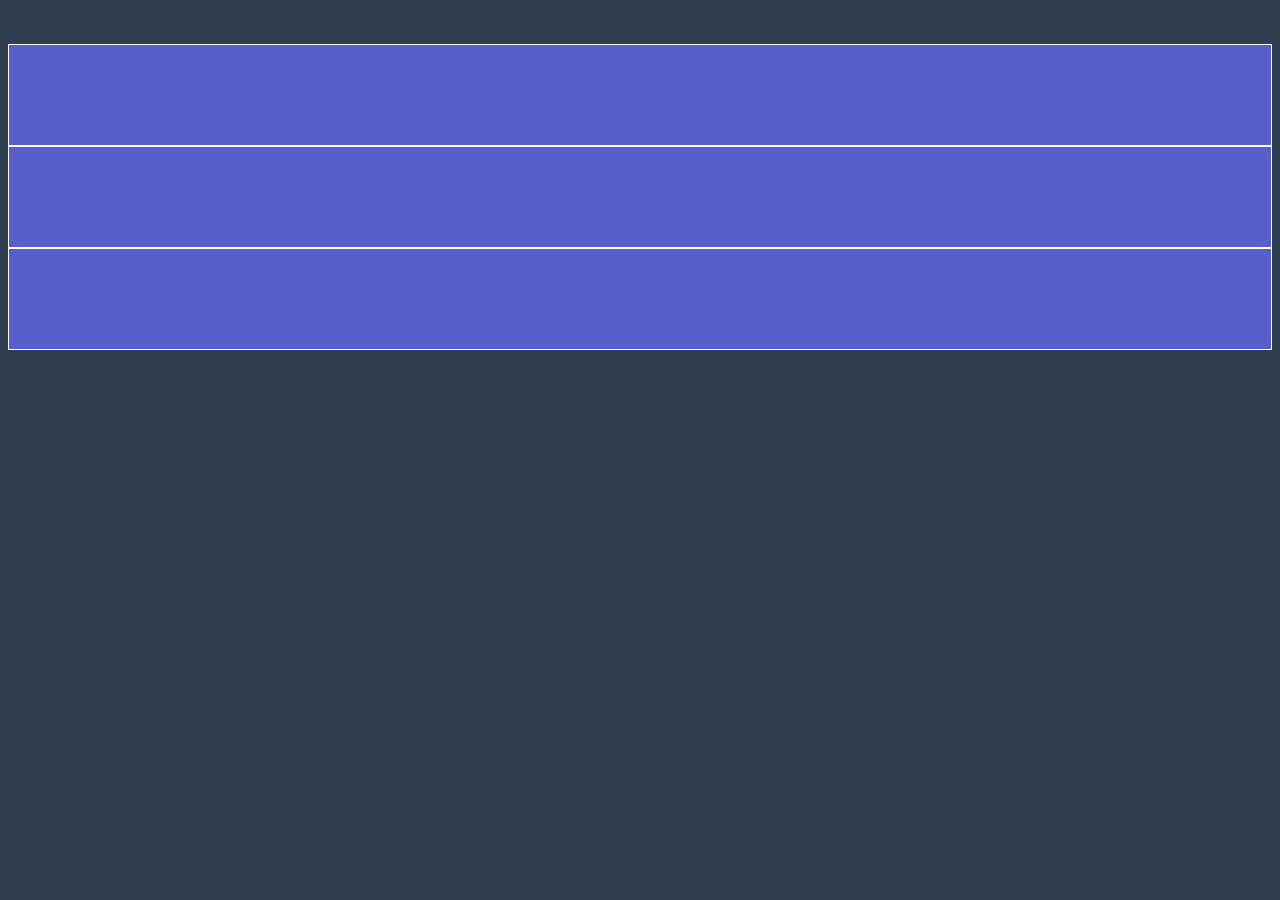
<file: reto-3.html>
<!doctype html>
<html lang="en">
  <head>
    <!-- Required meta tags -->
    <meta charset="utf-8">
    <meta name="viewport" content="width=device-width, initial-scale=1, shrink-to-fit=no">

    <!-- Bootstrap CSS -->
    <link rel="stylesheet" href="https://stackpath.bootstrapcdn.com/bootstrap/4.1.3/css/bootstrap.min.css" integrity="sha384-MCw98/SFnGE8fJT3GXwEOngsV7Zt27NXFoaoApmYm81iuXoPkFOJwJ8ERdknLPMO" crossorigin="anonymous">

    <title>Hello, world!</title>
    <style>
      body{
        background-color: #2c3e50;
      }
      .row div{
        background-color: #575fcf;
        border: 1px solid #ffffff;
        color: #ecf0f1;
        height: 100px;
      }
    </style>
  </head>
  <body>
    <br><br>
    <div class="container">
      <div class="row">
        <div class="col-12 col-md-6 offset-md-6">
        </div>
      </div>
       <div class="row">
        <div class="col-8 offset-md-2">
        </div>
      </div>
       <div class="row">
        <div class="col-3 offset-9 offset-md-0">
        </div>
      </div>
    </div>

    <!-- Optional JavaScript -->
    <!-- jQuery first, then Popper.js, then Bootstrap JS -->
    <script src="https://code.jquery.com/jquery-3.3.1.slim.min.js" integrity="sha384-q8i/X+965DzO0rT7abK41JStQIAqVgRVzpbzo5smXKp4YfRvH+8abtTE1Pi6jizo" crossorigin="anonymous"></script>
    <script src="https://cdnjs.cloudflare.com/ajax/libs/popper.js/1.14.3/umd/popper.min.js" integrity="sha384-ZMP7rVo3mIykV+2+9J3UJ46jBk0WLaUAdn689aCwoqbBJiSnjAK/l8WvCWPIPm49" crossorigin="anonymous"></script>
    <script src="https://stackpath.bootstrapcdn.com/bootstrap/4.1.3/js/bootstrap.min.js" integrity="sha384-ChfqqxuZUCnJSK3+MXmPNIyE6ZbWh2IMqE241rYiqJxyMiZ6OW/JmZQ5stwEULTy" crossorigin="anonymous"></script>
  </body>
</html>
</file>
<file: index.css>
.text-platzi {
  color: #97c93e !important;
}

.btn-platzi {
  background-color: #97c93e ;
  color: white;
}

.btn-platzi:hover {
  background-color: #82ad36;
}

#header img {
 width: 80px; 
}

#main .carousel-inner img {
  max-height: 70vh;
  object-fit: cover;
  filter: grayscale(70%);
}

#footer {
  background: linear-gradient(90deg, #1c3643, #273b47 25%, #1e5372)
}

#carousel {
  position: relative;
}

#carousel .overlay {
  position: absolute;
  top: 0;
  bottom: 0;
  left: 0;
  right: 0;
  background-color: rgba(0, 0, 0, 0.5);
  color: white;
}

#carousel .overlay .container,
#carousel .overlay .row{
  height: 100%;
}

#place-time {
  background-color: #343a40;
  color: white;
}

#place-time img {
  max-width: 100%;
}

#footer a{
  color: white
}
</file>
